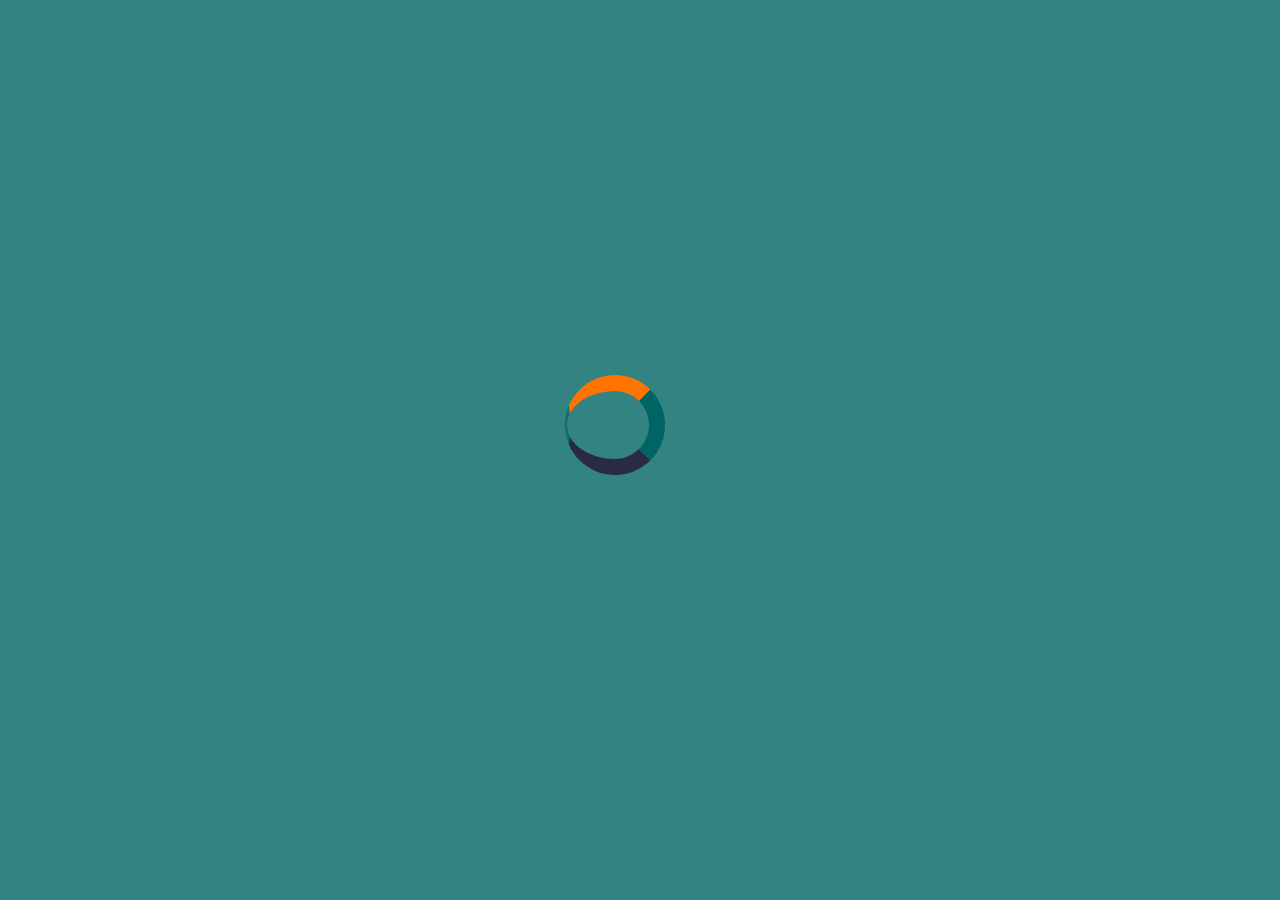
<file: index.html>
<!DOCTYPE html>
<html lang="en">
  <head>
    <!-- Required meta tags -->
    <meta charset="UTF-8">
    <meta name="viewport" content="width=device-width, initial-scale=1, shrink-to-fit=no">
    <meta http-equiv="X-UA-Compatible" content="ie=edge">

    <link rel="stylesheet" href="https://stackpath.bootstrapcdn.com/bootstrap/4.5.2/css/bootstrap.min.css" integrity="sha384-JcKb8q3iqJ61gNV9KGb8thSsNjpSL0n8PARn9HuZOnIxN0hoP+VmmDGMN5t9UJ0Z" crossorigin="anonymous">
    <link rel="stylesheet" href="https://use.fontawesome.com/releases/v5.3.1/css/all.css" integrity="sha384-mzrmE5qonljUremFsqc01SB46JvROS7bZs3IO2EmfFsd15uHvIt+Y8vEf7N7fWAU" crossorigin="anonymous">

    <link rel="stylesheet" type="text/css" href="css/style.css">

    <link rel="icon" type="image/png" href="img/wolf.png">
  
    <title>John-FrontEndDeveloper</title>
  </head>
<body onload="myLoader()" style="margin:0;">
  <!-- LOADER -->
  <div id="loader"></div>
  <div style="display:none;" id="myDiv" class="animate-bottom">

    <!-- MAIN CONTENT -->
    <header class="menu-section">
      <div class="menu-btn">
        <div class="btn-line"></div>
        <div class="btn-line"></div>
        <div class="btn-line"></div>
      </div>

      <nav id="navbar" class="menu">
        <div class="menu-branding">
          <div class="portrait text-center">
            <img src="img/me5.jpg" alt="Display picture" class="rounded">
          </div>
        </div>
        <ul class="menu-nav">
          <li class="nav-item active">
            <a href="index.html" class="nav-link">Home</a>
          </li>
          <li class="nav-item">
            <a href="about.html" class="nav-link">About Me</a>
          </li>
          <li class="nav-item">
            <a href="projects.html" class="nav-link">My Projects</a>
          </li>
          <li class="nav-item">
            <a href="contact.html" class="nav-link">Contact Me</a>
            </li>
        </ul>
      </nav>
    </header>

    <main class="welcome-section" style="text-align: center;">
      <h1 class="lg-heading text-light">John
        <span class="orange">Adibe</span>
      </h1>
      <h2 class="sm-heading">Junior Front End Web Developer</h2>
      <div class="icons">
        <a href="https://github.com/johnphealipto" target="_blank" id="profile-link">
          <i class="fab fa-github fa-2x"></i>
        </a>
        <a href="https://twitter.com/johnphealipto" target="_blank" id="profile-link1">
          <i class="fab fa-twitter fa-2x"></i>
        </a>
        <a href="https://www.linkedin.com/in/john-adibe-444007192/" target="_blank" id="profile-link3">
          <i class="fab fa-linkedin fa-2x"></i>
        </a>
      </div>
    </main>

    <footer class="main-footer">
      Copyright &copy; 2020 
    </footer>
  </div>
  


  <script src="https://code.jquery.com/jquery-3.5.1.slim.min.js" integrity="sha384-DfXdz2htPH0lsSSs5nCTpuj/zy4C+OGpamoFVy38MVBnE+IbbVYUew+OrCXaRkfj" crossorigin="anonymous"></script>
  <script src="https://cdn.jsdelivr.net/npm/popper.js@1.16.1/dist/umd/popper.min.js" integrity="sha384-9/reFTGAW83EW2RDu2S0VKaIzap3H66lZH81PoYlFhbGU+6BZp6G7niu735Sk7lN" crossorigin="anonymous"></script>
  <script src="https://stackpath.bootstrapcdn.com/bootstrap/4.5.2/js/bootstrap.min.js" integrity="sha384-B4gt1jrGC7Jh4AgTPSdUtOBvfO8shuf57BaghqFfPlYxofvL8/KUEfYiJOMMV+rV" crossorigin="anonymous"></script>
  <script src="js/script.js"></script>
</body>
</html>
</file>
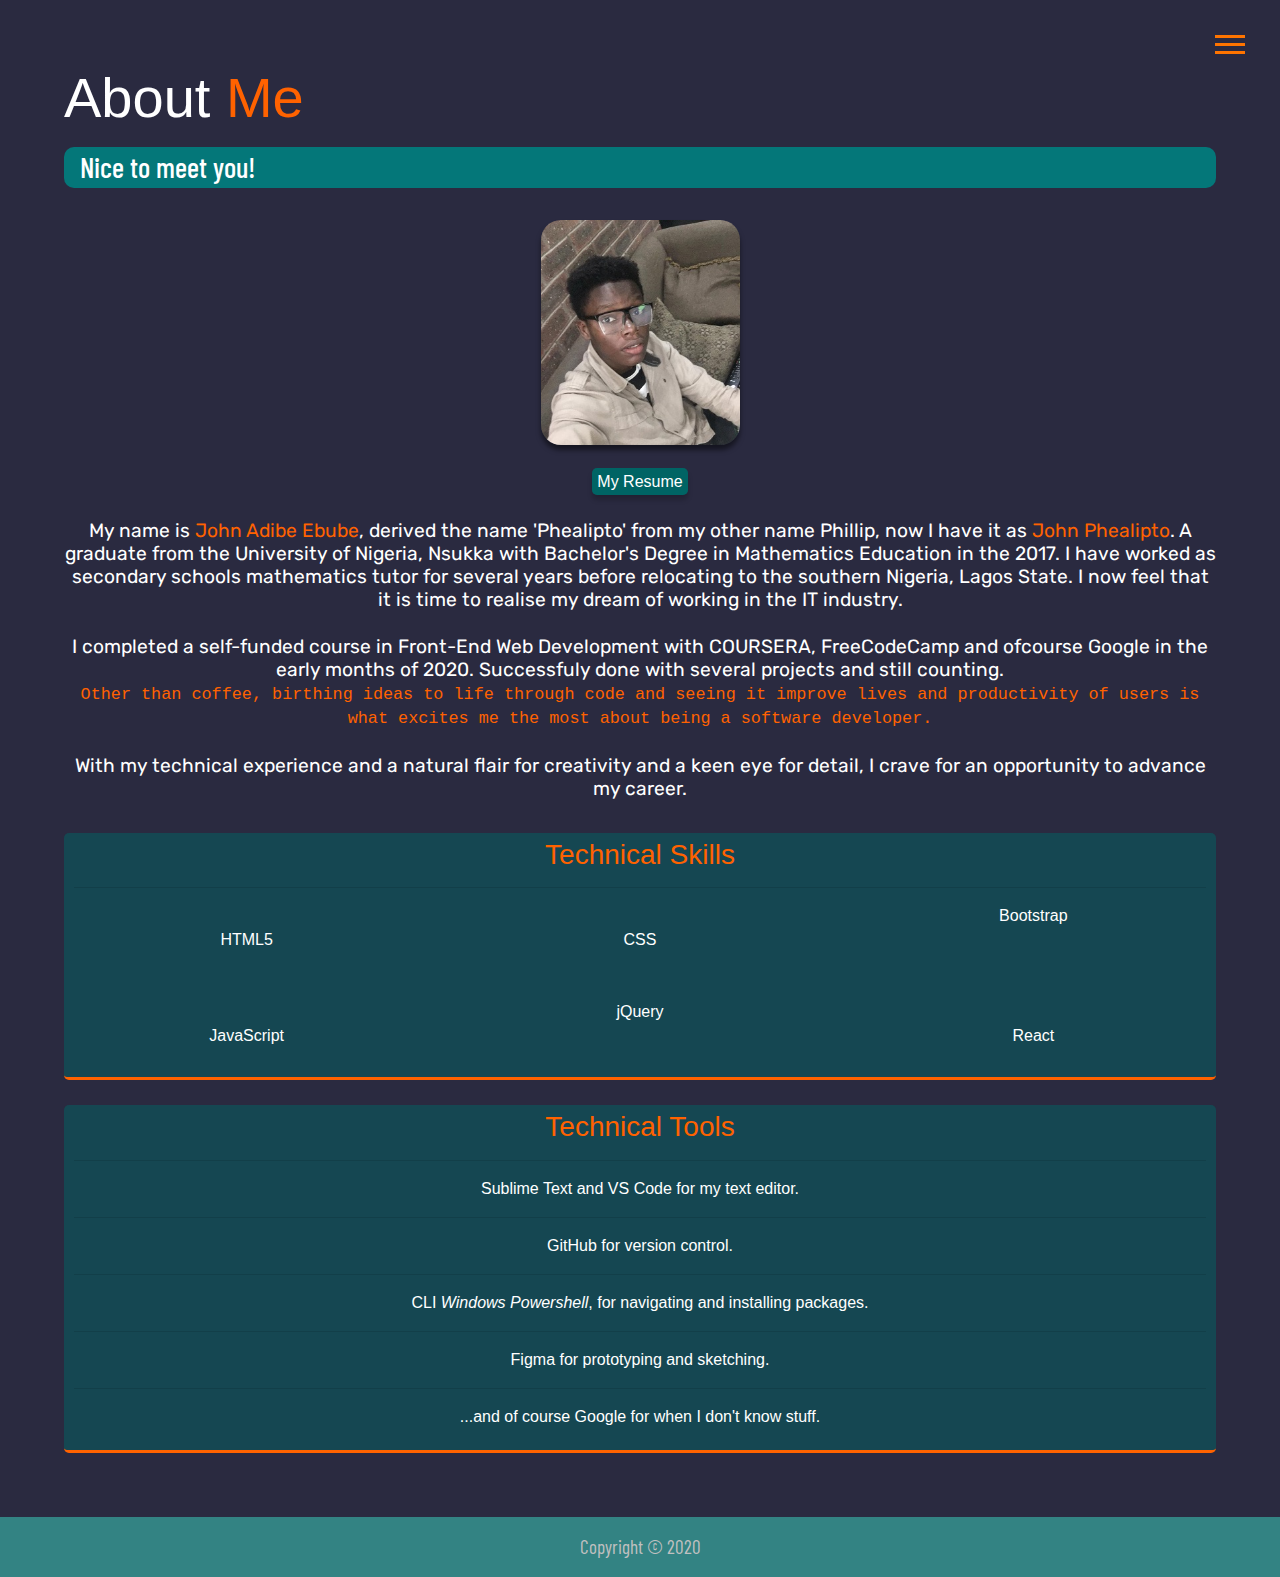
<file: about.html>
<!DOCTYPE html>
<html lang="en">
  <head>
    <!-- Required meta tags -->
    <meta charset="UTF-8">
    <meta name="viewport" content="width=device-width, initial-scale=1, shrink-to-fit=no">
    <meta http-equiv="X-UA-Compatible" content="ie=edge">

    <link rel="stylesheet" href="https://stackpath.bootstrapcdn.com/bootstrap/4.5.2/css/bootstrap.min.css" integrity="sha384-JcKb8q3iqJ61gNV9KGb8thSsNjpSL0n8PARn9HuZOnIxN0hoP+VmmDGMN5t9UJ0Z" crossorigin="anonymous">
    <link rel="stylesheet" href="https://use.fontawesome.com/releases/v5.3.1/css/all.css" integrity="sha384-mzrmE5qonljUremFsqc01SB46JvROS7bZs3IO2EmfFsd15uHvIt+Y8vEf7N7fWAU" crossorigin="anonymous">

    <link rel="stylesheet" type="text/css" href="css/style.css">

    <link rel="icon" type="image/png" href="img/dark.png">
  
    <title>About - John Phealipto</title>
  </head>
<body>
  <!-- LOADER -->
  <div class="animate-bottom">

    <!-- MAIN CONTENT -->
    <header class="menu-section">
      <div class="menu-btn">
        <div class="btn-line"></div>
        <div class="btn-line"></div>
        <div class="btn-line"></div>
      </div>

      <nav id="navbar" class="menu">
        <div class="menu-branding">
          <div class="portrait text-center">
            <img src="img/me5.jpg" alt="Display picture" class="rounded">
          </div>
        </div>
        <ul class="menu-nav">
          <li class="nav-item">
            <a href="index.html" class="nav-link">Home</a>
          </li>
          <li class="nav-item active">
            <a href="about.html" class="nav-link">About Me</a>
          </li>
          <li class="nav-item">
            <a href="projects.html" class="nav-link">My Projects</a>
          </li>
          <li class="nav-item">
            <a href="contact.html" class="nav-link">Contact Me</a>
          </li>
        </ul>
      </nav>
    </header>

    <main class="about-section">
      <h1 class="lg-heading">About
        <span class="orange">Me</span>
      </h1>
      <h2 class="sm-heading">Nice to meet you!</h2>
      <div class="about-info">
        <div class="bioimage"></div>
        <div class="resume">
          <a href="https://mail-attachment.googleusercontent.com/attachment/u/0/?ui=2&ik=9431e55ca3&attid=0.1&permmsgid=msg-a:r6658752049898734326&th=174a8b632377aaa9&view=att&disp=inline&realattid=f_kfab2hzu0&saddbat=[base64]" target="_blank">My Resume <i class="fas fa-file"></i></a>
        </div>
        <div class="bio">
          <h5>My name is <span class="orange">John Adibe Ebube</span>, derived the name 'Phealipto' from my other name Phillip, now I have it as <span class="orange">John Phealipto</span>. A graduate from the University of Nigeria, Nsukka with Bachelor's Degree in Mathematics Education in the 2017. I have worked as secondary schools mathematics tutor for several years before relocating to the southern Nigeria, Lagos State. I now feel that it is time to realise my dream of working in the IT industry.</h5>
          <h5 class="pt-3">I completed a self-funded course in Front-End Web Development with COURSERA, FreeCodeCamp and ofcourse Google in the early months of 2020. Successfuly done with several projects and still counting. <br><code class="orange">Other than coffee, birthing ideas to life through code and seeing it improve lives and productivity of users is what excites me the most about being a software developer.</code></h5>
          <h5 class="pt-3">With my technical experience and a natural flair for creativity and a keen eye for detail, I crave for an opportunity to advance my career.</h5>
        </div>
        <div class="lang-and-tools lang">
          <h3><span class="orange">Technical Skills</h3><hr>
          <div class="techSkill pb-4">
            <div>
              <i class="fab fa-html5 fa-3x"></i><br>HTML5
            </div>
            <div>
              <i class="fab fa-css3-alt fa-3x"></i><br>CSS
            </div>
            <div>
              Bootstrap
            </div>
            <div>
              <i class="fab fa-js-square fa-3x"></i><br>JavaScript
            </div>
            <div>
              jQuery
            </div>
            <div>
              <i class="fab fa-react fa-3x"></i><br>React
            </div>
          </div>
        </div>
        <div class="lang-and-tools tools">
          <h3><span class="orange">Technical Tools</h3><hr>
          <ul style="list-style: none; padding: 0;">
            <li>Sublime Text and VS Code for my text editor.</li><hr>
            <li>GitHub for version control.</li><hr>
            <li>CLI <em>Windows Powershell</em>, for navigating and installing packages.</li><hr>
            <li>Figma for prototyping and sketching.</li><hr>
            <li>...and of course Google for when I don't know stuff.</li>
          </ul>
        </div>
      </div>
    </main>

      <footer class="main-footer">
        Copyright &copy; 2020 
      </footer>
    </main>
  </div>



  <script src="https://code.jquery.com/jquery-3.5.1.slim.min.js" integrity="sha384-DfXdz2htPH0lsSSs5nCTpuj/zy4C+OGpamoFVy38MVBnE+IbbVYUew+OrCXaRkfj" crossorigin="anonymous"></script>
  <script src="https://cdn.jsdelivr.net/npm/popper.js@1.16.1/dist/umd/popper.min.js" integrity="sha384-9/reFTGAW83EW2RDu2S0VKaIzap3H66lZH81PoYlFhbGU+6BZp6G7niu735Sk7lN" crossorigin="anonymous"></script>
  <script src="https://stackpath.bootstrapcdn.com/bootstrap/4.5.2/js/bootstrap.min.js" integrity="sha384-B4gt1jrGC7Jh4AgTPSdUtOBvfO8shuf57BaghqFfPlYxofvL8/KUEfYiJOMMV+rV" crossorigin="anonymous"></script>
  <script src="js/script.js"></script>
</body>
</html>
</file>
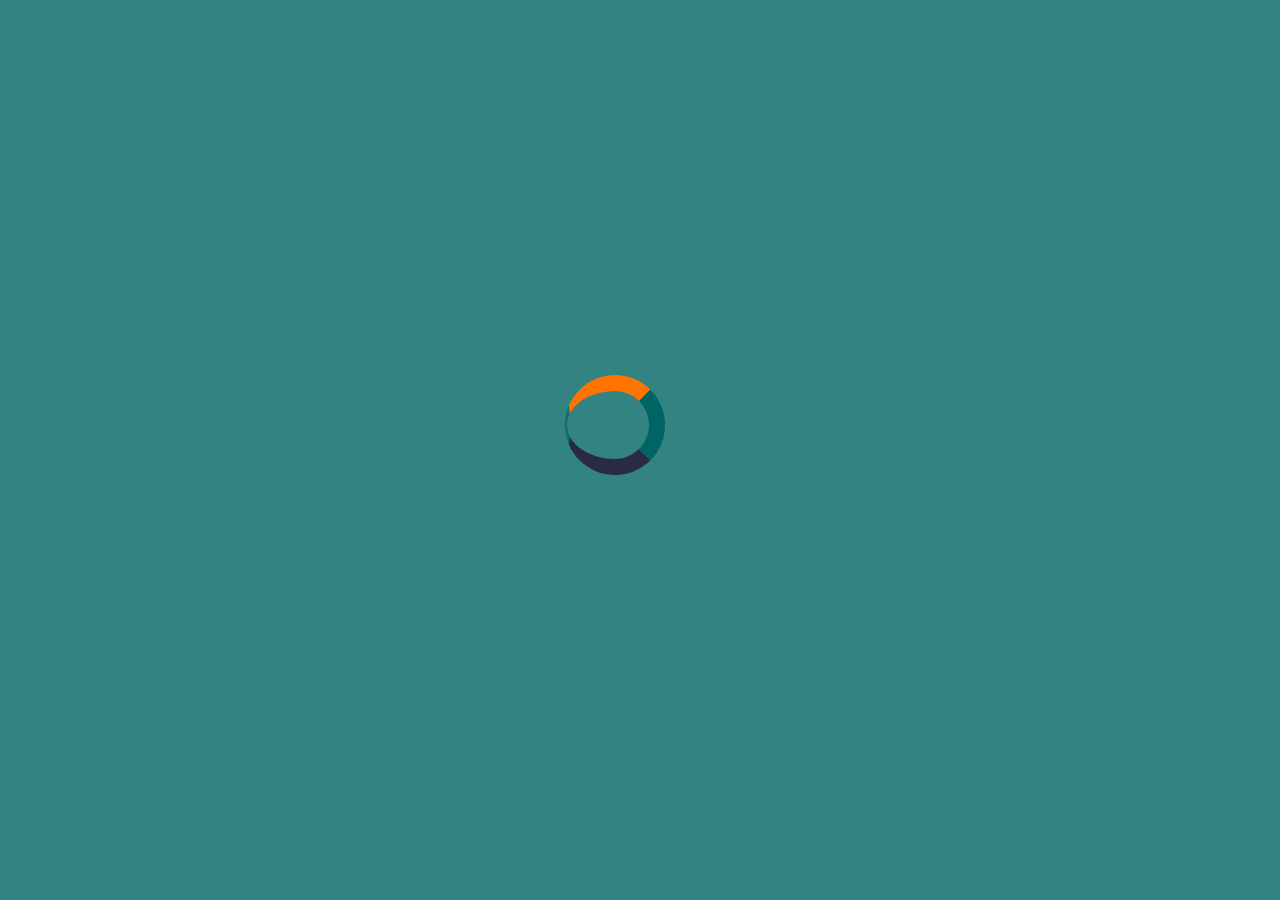
<file: contact.html>
<!DOCTYPE html>
<html lang="en">
  <head>
    <!-- Required meta tags -->
    <meta charset="UTF-8">
    <meta name="viewport" content="width=device-width, initial-scale=1, shrink-to-fit=no">
    <meta http-equiv="X-UA-Compatible" content="ie=edge">

    <link rel="stylesheet" href="https://stackpath.bootstrapcdn.com/bootstrap/4.5.2/css/bootstrap.min.css" integrity="sha384-JcKb8q3iqJ61gNV9KGb8thSsNjpSL0n8PARn9HuZOnIxN0hoP+VmmDGMN5t9UJ0Z" crossorigin="anonymous">
    <link rel="stylesheet" href="https://use.fontawesome.com/releases/v5.3.1/css/all.css" integrity="sha384-mzrmE5qonljUremFsqc01SB46JvROS7bZs3IO2EmfFsd15uHvIt+Y8vEf7N7fWAU" crossorigin="anonymous">

    <link rel="stylesheet" type="text/css" href="css/style.css">

    <link rel="icon" type="image/png" href="img/wolf.png">
  
    <title>John-FrontEndDeveloper</title>
  </head>
<body onload="myLoader()" style="margin:0;">
  <!-- LOADER -->
  <div id="loader"></div>
  <div style="display:none;" id="myDiv" class="animate-bottom">

      <header class="menu-section">
        <div class="menu-btn">
          <div class="btn-line"></div>
          <div class="btn-line"></div>
          <div class="btn-line"></div>
        </div>

      <nav id="navbar" class="menu">
        <div class="menu-branding">
          <div class="portrait text-center">
            <img src="img/me5.jpg" alt="Display picture" class="rounded">
          </div>
        </div>
        <ul class="menu-nav">
          <li class="nav-item">
            <a href="index.html" class="nav-link">Home</a>
          </li>
          <li class="nav-item">
            <a href="about.html" class="nav-link">About Me</a>
          </li>
          <li class="nav-item">
            <a href="projects.html" class="nav-link">My Projects</a>
          </li>
          <li class="nav-item active">
            <a href="contact.html" class="nav-link">Contact Me</a>
          </li>
        </ul>
      </nav>
    </header>

    <main class="welcome-section">
      <h1 class="lg-heading text-light">Contact
        <span class="orange">Me</span>
      </h1>
      <h2 class="sm-heading">Lets work together</h2>
      <div class="contact-info mt-3">
        <h5 class="text-center orange">John Adibe</h5>
        <h5 class="text-center pt-4">johnadibe450@gmail.com</h5>
        <div class="text-center pt-4">
          <a class="btn text-danger" href="tel:08141726099">
            <i class="fas fa-phone fa-2x"></i>
          </a>
          <a class="btn text-success" href="https://wa.me/08141726099">
            <i class="fab fa-whatsapp fa-2x"></i>
          </a>
        </div>
      </div><hr>
    </main>

    <footer class="main-footer">
      Copyright &copy; 2020
    </footer>
  </div>



  <script src="https://code.jquery.com/jquery-3.5.1.slim.min.js" integrity="sha384-DfXdz2htPH0lsSSs5nCTpuj/zy4C+OGpamoFVy38MVBnE+IbbVYUew+OrCXaRkfj" crossorigin="anonymous"></script>
  <script src="https://cdn.jsdelivr.net/npm/popper.js@1.16.1/dist/umd/popper.min.js" integrity="sha384-9/reFTGAW83EW2RDu2S0VKaIzap3H66lZH81PoYlFhbGU+6BZp6G7niu735Sk7lN" crossorigin="anonymous"></script>
  <script src="https://stackpath.bootstrapcdn.com/bootstrap/4.5.2/js/bootstrap.min.js" integrity="sha384-B4gt1jrGC7Jh4AgTPSdUtOBvfO8shuf57BaghqFfPlYxofvL8/KUEfYiJOMMV+rV" crossorigin="anonymous"></script>
  <script src="js/script.js"></script>
</body>
</html>
</file>
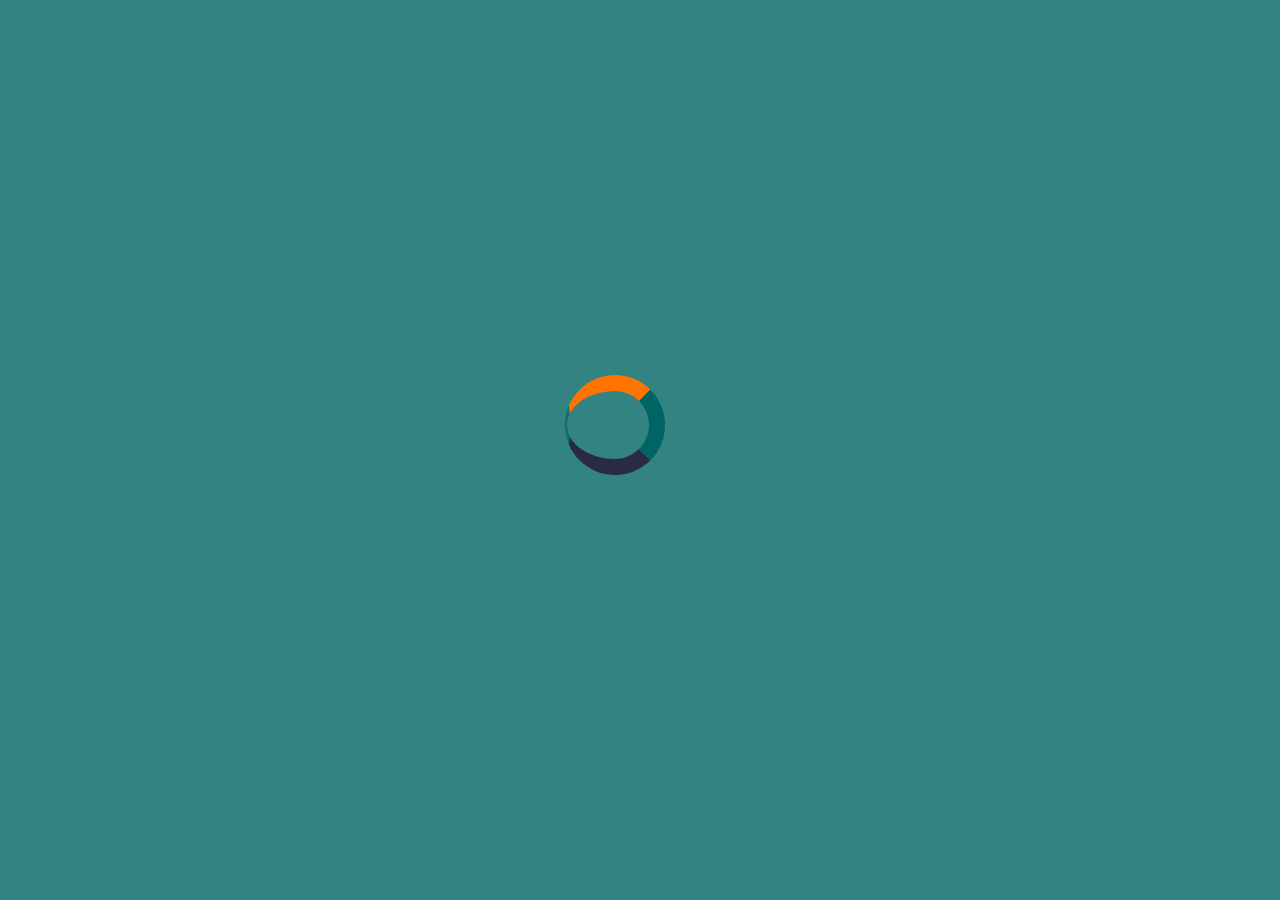
<file: projects.html>
<!DOCTYPE html>
<html lang="en">
  <head>
    <!-- Required meta tags -->
    <meta charset="UTF-8">
    <meta name="viewport" content="width=device-width, initial-scale=1, shrink-to-fit=no">
    <meta http-equiv="X-UA-Compatible" content="ie=edge">

    <link rel="stylesheet" href="https://stackpath.bootstrapcdn.com/bootstrap/4.5.2/css/bootstrap.min.css" integrity="sha384-JcKb8q3iqJ61gNV9KGb8thSsNjpSL0n8PARn9HuZOnIxN0hoP+VmmDGMN5t9UJ0Z" crossorigin="anonymous">
    <link rel="stylesheet" href="https://use.fontawesome.com/releases/v5.3.1/css/all.css" integrity="sha384-mzrmE5qonljUremFsqc01SB46JvROS7bZs3IO2EmfFsd15uHvIt+Y8vEf7N7fWAU" crossorigin="anonymous">

    <link rel="stylesheet" type="text/css" href="css/style.css">

    <link rel="icon" type="image/png" href="img/wolf.png">
  
    <title>John-FrontEndDeveloper</title>
  </head>
<body onload="myLoader()" style="margin:0;">
  <!-- LOADER -->
  <div id="loader"></div>
  <div style="display:none;" id="myDiv" class="animate-bottom">
  
    <header class="menu-section">
      <div class="menu-btn">
        <div class="btn-line"></div>
        <div class="btn-line"></div>
        <div class="btn-line"></div>
      </div>

      <nav id="navbar" class="menu">
        <div class="menu-branding">
          <div class="portrait text-center">
            <img src="img/me5.jpg" alt="Display picture" class="rounded">
          </div>
        </div>
        <ul class="menu-nav">
          <li class="nav-item">
            <a href="index.html" class="nav-link">Home</a>
          </li>
          <li class="nav-item">
            <a href="about.html" class="nav-link">About Me</a>
          </li>
          <li class="nav-item active">
            <a href="projects.html" class="nav-link">My Projects</a>
          </li>
          <li class="nav-item">
            <a href="contact.html" class="nav-link">Contact Me</a>
          </li>
        </ul>
      </nav>
    </header>

    <main id="projects">
      <h1 class="lg-heading text-light">My
        <span class="orange">Projects</span>
      </h1>

        <h2 class="sm-heading mt-5">
          View the repos, some of my work
          <a href="https://github.com/johnphealipto?tab=repositories" target="_blank" class="text-secondary">
            <i class="fas fa-external-link-alt"></i> HERE 
          </a>
        </h2>
    </main>

    <footer class="main-footer">
      Copyright &copy; 2020 
    </footer>
  </div>



  <script src="https://code.jquery.com/jquery-3.5.1.slim.min.js" integrity="sha384-DfXdz2htPH0lsSSs5nCTpuj/zy4C+OGpamoFVy38MVBnE+IbbVYUew+OrCXaRkfj" crossorigin="anonymous"></script>
  <script src="https://cdn.jsdelivr.net/npm/popper.js@1.16.1/dist/umd/popper.min.js" integrity="sha384-9/reFTGAW83EW2RDu2S0VKaIzap3H66lZH81PoYlFhbGU+6BZp6G7niu735Sk7lN" crossorigin="anonymous"></script>
  <script src="https://stackpath.bootstrapcdn.com/bootstrap/4.5.2/js/bootstrap.min.js" integrity="sha384-B4gt1jrGC7Jh4AgTPSdUtOBvfO8shuf57BaghqFfPlYxofvL8/KUEfYiJOMMV+rV" crossorigin="anonymous"></script>
  <script src="js/script.js"></script>
</body>
</html>
</file>
<file: css/style.css>
@import url('https://fonts.googleapis.com/css2?family=Barlow+Condensed:wght@500&display=swap');
@import url('https://fonts.googleapis.com/css2?family=Rubik&display=swap');

* {
  -webkit-box-sizing: border-box;
          box-sizing: border-box;
}

body {
  background-color: rgba(0, 100, 100, 0.8);
  line-height: 1.5;
  height: 100%;
  color: #fff;
}

h1, h2, h3 {
  margin: 0;
  width: auto;
  max-width: 100%;
}
a {
  color: #fff;
  text-decoration: none;
}


/***** PRELOADING ICON *****/
#loader {
  position: absolute;
  left: 50%;
  top: 50%;
  z-index: 1;
  width: 150px;
  height: 150px;
  margin: -75px 0 0 -75px;
  border: 2px solid rgba(0, 100, 100, 0.7);
  border-radius: 50%;
  border-top: 16px solid #ff7400;
  border-right: 16px solid rgb(0, 100, 100);
  border-bottom: 16px solid #2a2a40;
  width: 100px;
  height: 100px;
  -webkit-animation: spin 2s linear infinite;
  animation: spin 2s linear infinite;
}
@-webkit-keyframes spin {
  0% { -webkit-transform: rotate(0deg); }
  100% { -webkit-transform: rotate(360deg); }
}
@keyframes spin {
  0% { transform: rotate(0deg); }
  100% { transform: rotate(360deg); }
}

/* Add animation to "page content" */
.animate-bottom {
  position: relative;
  -webkit-animation-name: animatebottom;
  -webkit-animation-duration: 1s;
  animation-name: animatebottom;
  animation-duration: 1s
}
@-webkit-keyframes animatebottom {
  from { bottom:-100px; opacity:0 } 
  to { bottom:0px; opacity:1 }
}
@keyframes animatebottom { 
  from{ bottom:-100px; opacity:0 } 
  to{ bottom:0; opacity:1 }
}
#myDiv {
  display: none;
}
/***** END OF PRELOADING ICON *****/


/***** INDEX PAGE *****/
.menu-btn {
  position: fixed;
  z-index: 3;
  right: 35px;
  top: 35px;
  cursor: pointer;
  -webkit-transition: all 0.4s ease-out;
  transition: all 0.4s ease-out;
}
.menu-btn .btn-line {
  width: 30px;
  height: 3px;
  margin: 0 0 5px 0;
  background: #ff7400;
  -webkit-transition: all 0.4s ease-out;
  transition: all 0.4s ease-out;
}
.menu-btn.close {
  -webkit-transform: rotate(180deg);
          transform: rotate(180deg);
}
.menu-btn.close .btn-line:nth-child(1) {
  -webkit-transform: rotate(45deg) translate(5px, 5px);
          transform: rotate(45deg) translate(5px, 5px);
}
.menu-btn.close .btn-line:nth-child(2) {
  opacity: 0;
}
.menu-btn.close .btn-line:nth-child(3) {
  -webkit-transform: rotate(-45deg) translate(7px, -6px);
          transform: rotate(-45deg) translate(7px, -6px);
}

.menu {
  position: fixed;
  top: 0;
  width: 100%;
  visibility: hidden;
}
.menu.show {
  visibility: visible;
  overflow: hidden;
}

.menu-branding, .menu-nav {
  display: -webkit-box;
  display: -ms-flexbox;
  display: flex;
  -webkit-box-orient: vertical;
  -webkit-box-direction: normal;
      -ms-flex-flow: column wrap;
          flex-flow: column wrap;
  -webkit-box-align: center;
      -ms-flex-align: center;
          align-items: center;
  -webkit-box-pack: center;
      -ms-flex-pack: center;
          justify-content: center;
  float: left;
  width: 50%;
  height: 100vh;
  overflow: hidden;
}

.menu-nav {
  margin: 0;
  padding: 0;
  background: rgba(0, 100, 100, 0.9);
  list-style: none;
  -webkit-transform: translate3d(0, -100%, 0);
          transform: translate3d(0, -100%, 0);
  -webkit-transition: all 0.4s ease-out;
  transition: all 0.4s ease-out;
}

.menu-nav .nav-item a {
  font-family: 'Rubik', sans-serif;
  font-weight: bold;
  font-size: 2rem;
} 
.menu-nav.show {
  -webkit-transform: translate3d(0, 0, 0);
          transform: translate3d(0, 0, 0);
}
.menu-branding {
  background: rgba(0, 100, 100, 0.9);
  -webkit-transform: translate3d(0, 100%, 0);
          transform: translate3d(0, 100%, 0);
  -webkit-transition: all 0.4s ease-out;
  transition: all 0.4s ease-out;
}

.menu-branding.show {
  -webkit-transform: translate3d(0, 0, 0);
          transform: translate3d(0, 0, 0);
}

.menu .nav-item {
  -webkit-transform: translate3d(600px, 0, 0);
          transform: translate3d(600px, 0, 0);
  -webkit-transition: all 0.4s ease-out;
  transition: all 0.4s ease-out;
}

.menu .nav-item.show {
  -webkit-transform: translate3d(0, 0, 0);
          transform: translate3d(0, 0, 0);
}

.menu .nav-item.active > a {
  color: #ff6200;
}

.menu .nav-link {
  display: inline-block;
  position: relative;
  font-size: 23px;
  text-transform: uppercase;
  padding: 1rem 0;
  color: #fff;
  text-decoration: none;
  -webkit-transition: all 0.4s ease-out;
  transition: all 0.4s ease-out;
}

.menu .nav-link:hover {
  color: #ff6200;
}

.nav-item:nth-child(1) {
  -webkit-transition-delay: 0.2s;
          transition-delay: 0.2s;
}

.nav-item:nth-child(2) {
  -webkit-transition-delay: 0.4s;
          transition-delay: 0.4s;
}

.nav-item:nth-child(3) {
  -webkit-transition-delay: 0.6s;
          transition-delay: 0.6s;
}

.nav-item:nth-child(4) {
  -webkit-transition-delay: 0.8s;
          transition-delay: 0.8s;
}

header#navbar {
  /*position: fixed;
  z-index: 2;
  width: 100%;*/
}

main {
  padding: 4rem;
  min-height: calc(100vh - 60px);
  background: #2a2a40;
}

h1.lg-heading, h2.lg-heading, h3.lg-heading {
  font-size: 3.5rem;
}

h1.sm-heading, h2.sm-heading, h3.sm-heading {
  font-family: 'Barlow Condensed', sans-serif;
  margin-top: 1rem;
  margin-bottom: 2rem;
  padding: 0.2rem 1rem;
  background: rgba(0, 128, 128, 0.9);
  color: #fff;
  font-size: 1.8rem;
  border-radius: 10px;
}
main .orange {
  color: #ff6200;
}
main .icons {
  margin-top: 2rem;
}
main .icons a {
  margin-right: 2rem;
}
main .icons a:hover {
  color: #ff6200;
  -webkit-transition: 0.2s ease-out;
  transition: 0.2s ease-out;
  -webkit-transform: scale(1);
          transform: scale(1);
}
main.welcome-section {
  overflow: none;
}
main.welcome-section h1 {
  margin-top: 20vh;
}
.main-footer {
  font-family: 'Barlow Condensed', sans-serif;
  text-align: center;
  color: silver;
  padding: 1rem;
  height: 60px;
  bottom: 0;
  font-size: 1.2rem;
}
/***** END OF INDEX PAGE *****/



/***** ABOUT PAGE *****/
.about-info {
  text-align: center;
  display: -ms-grid;
  display: grid;
  grid-gap: 25px;
  /*-ms-grid-columns: 1fr;*/
  grid-template-columns: 1fr;
}
.about-info .bioimage {
  background: url('../img/me5.jpg');
  background-size: cover;
  margin: auto;
  width: 199px;
  height: 225px;
  max-width: 100%;
  border-radius: 20px; 
  box-shadow: 0 5px 5px 0 rgba(0, 0, 0, 0.5);
}
.about-info .resume a {
  background-color: rgb(0, 100, 100);
  border-radius: 5px;
  padding: 5px;
  text-decoration: none;
  box-shadow: 0 5px 5px 0 rgba(0, 0, 0, 0.2);
} 
.about-info .resume a:hover {
  color: #fff;
}
.about-info .bio h5 {
  font-family: 'Rubik', sans-serif;
  font-size: 1.2rem;
  font-weight: normal;
}
.about-info .lang-and-tools {
  background-color: rgba(0, 100, 100, 0.5);
  padding: 5px 10px;
  border-radius: 5px;
  border-bottom: solid 3px #ff6200;
  max-width: 100%;
}
.techSkill {
  display: -ms-grid;
  display: grid;
  grid-gap: 3rem;
  justify-content: center;
  -ms-grid-template-columns: (1fr)[3];
      grid-template-columns: repeat(3, 1fr); 
}
/***** END OF ABOUT PAGE *****/



/***** CONTACT ME PAGE *****/
.contact-info {
  font-family: 'Rubik', sans-serif;
} 
/***** END OF CONTACT ME PAGE *****/



/***** MEDIA QUERY *****/
@media screen and (max-width: 875px) {
  main {
    -webkit-box-align: center;
        -ms-flex-align: center;
            align-items: center;
    text-align: center;
  }
  main .lg-heading {
    line-height: 1;
    margin-bottom: 1rem;
    font-size: 2.2rem;
  }
  main .sm-heading {
    font-size: 1.5rem;
  }
  .about-info .bio h5 {
    font-size: 1rem;
  }
  .about-info .lang-and-tools .orange {
    font-size: 1.6rem;
  }
  ul.menu-nav, div.menu-branding {
    width: 100%;
    min-height: 0;
    height: 50vh;
  }
  ul.menu-nav.show, div.menu-branding.show {
    -webkit-transform: translate3d(0, 0, 0);
            transform: translate3d(0, 0, 0);
  }
  .menu-nav {
    height: 70vh;
    -webkit-transform: translate3d(-100%, 0, 0);
            transform: translate3d(-100%, 0, 0);
    font-size: 20px;
  }
  .menu-nav .nav-item a {
    font-size: 1.4rem;
  } 
  .menu-branding {
    height: 30vh;
    -webkit-transform: translate3d(100%, 0, 0);
            transform: translate3d(100%, 0, 0);
  }
  .menu-branding .portrait img {
    background-size: cover;
    height: 40vh;
    border-radius: 15px;
  }

  main .icons a {
    margin-right: 1rem;
  }

  /*.projects {
    -ms-grid-template-columns: 1fr;
        grid-template-columns: 1fr;
  }*/
  .techSkill {
    -ms-grid-template-columns: (1fr)[2];
        grid-template-columns: repeat(2, 1fr); 
  }
}
</file>
